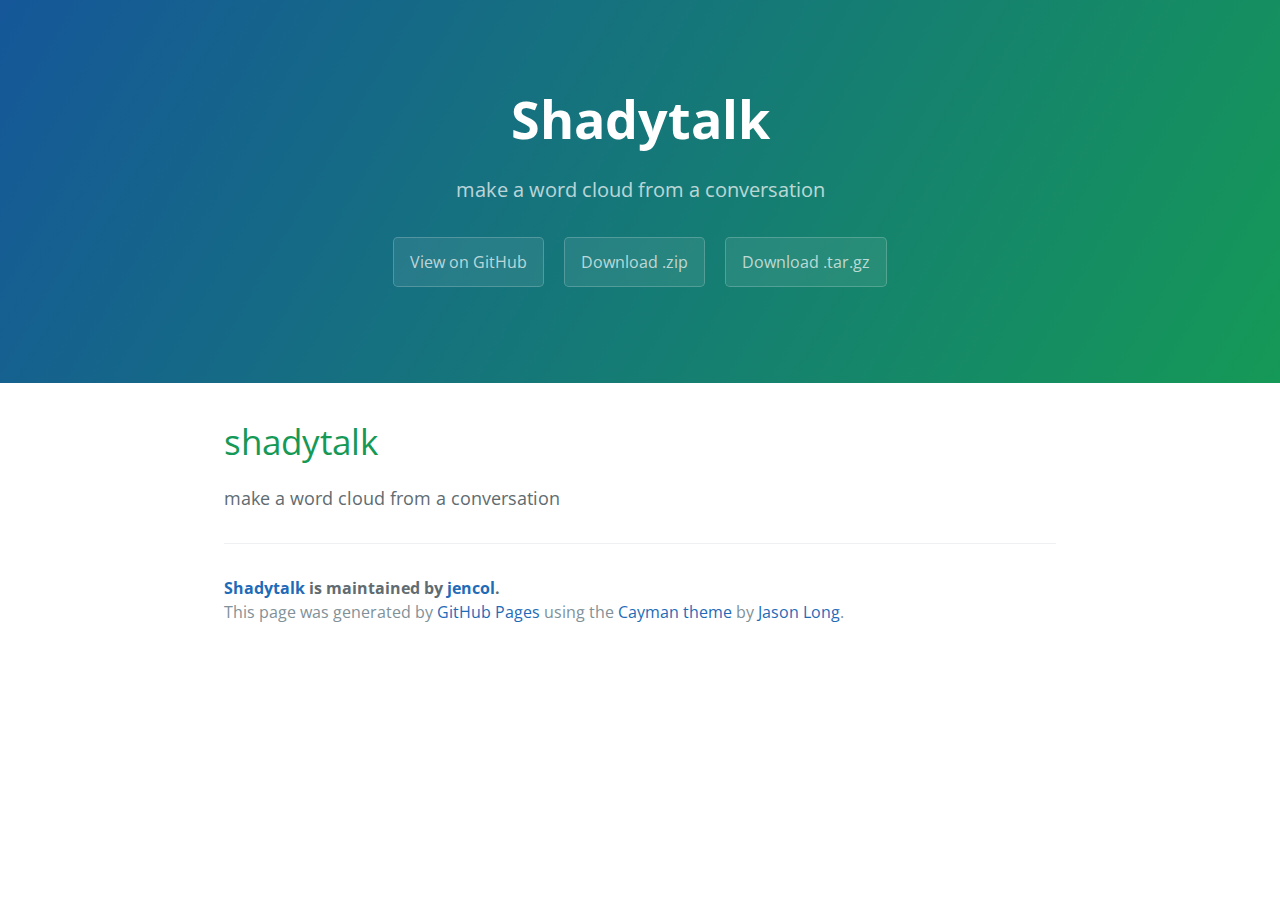
<file: index.html>
<!DOCTYPE html>
<html lang="en-us">
  <head>
    <meta charset="UTF-8">
    <title>Shadytalk by jencol</title>
    <meta name="viewport" content="width=device-width, initial-scale=1">
    <link rel="stylesheet" type="text/css" href="stylesheets/normalize.css" media="screen">
    <link href='https://fonts.googleapis.com/css?family=Open+Sans:400,700' rel='stylesheet' type='text/css'>
    <link rel="stylesheet" type="text/css" href="stylesheets/stylesheet.css" media="screen">
    <link rel="stylesheet" type="text/css" href="stylesheets/github-light.css" media="screen">
  </head>
  <body>
    <section class="page-header">
      <h1 class="project-name">Shadytalk</h1>
      <h2 class="project-tagline">make a word cloud from a conversation</h2>
      <a href="https://github.com/jencol/shadytalk" class="btn">View on GitHub</a>
      <a href="https://github.com/jencol/shadytalk/zipball/master" class="btn">Download .zip</a>
      <a href="https://github.com/jencol/shadytalk/tarball/master" class="btn">Download .tar.gz</a>
    </section>

    <section class="main-content">
      <h1>
<a id="shadytalk" class="anchor" href="#shadytalk" aria-hidden="true"><span aria-hidden="true" class="octicon octicon-link"></span></a>shadytalk</h1>

<p>make a word cloud from a conversation</p>

      <footer class="site-footer">
        <span class="site-footer-owner"><a href="https://github.com/jencol/shadytalk">Shadytalk</a> is maintained by <a href="https://github.com/jencol">jencol</a>.</span>

        <span class="site-footer-credits">This page was generated by <a href="https://pages.github.com">GitHub Pages</a> using the <a href="https://github.com/jasonlong/cayman-theme">Cayman theme</a> by <a href="https://twitter.com/jasonlong">Jason Long</a>.</span>
      </footer>

    </section>

  
  </body>
</html>
</file>
<file: stylesheets/stylesheet.css>
* {
  box-sizing: border-box; }

body {
  padding: 0;
  margin: 0;
  font-family: "Open Sans", "Helvetica Neue", Helvetica, Arial, sans-serif;
  font-size: 16px;
  line-height: 1.5;
  color: #606c71; }

a {
  color: #1e6bb8;
  text-decoration: none; }
  a:hover {
    text-decoration: underline; }

.btn {
  display: inline-block;
  margin-bottom: 1rem;
  color: rgba(255, 255, 255, 0.7);
  background-color: rgba(255, 255, 255, 0.08);
  border-color: rgba(255, 255, 255, 0.2);
  border-style: solid;
  border-width: 1px;
  border-radius: 0.3rem;
  transition: color 0.2s, background-color 0.2s, border-color 0.2s; }
  .btn + .btn {
    margin-left: 1rem; }

.btn:hover {
  color: rgba(255, 255, 255, 0.8);
  text-decoration: none;
  background-color: rgba(255, 255, 255, 0.2);
  border-color: rgba(255, 255, 255, 0.3); }

@media screen and (min-width: 64em) {
  .btn {
    padding: 0.75rem 1rem; } }

@media screen and (min-width: 42em) and (max-width: 64em) {
  .btn {
    padding: 0.6rem 0.9rem;
    font-size: 0.9rem; } }

@media screen and (max-width: 42em) {
  .btn {
    display: block;
    width: 100%;
    padding: 0.75rem;
    font-size: 0.9rem; }
    .btn + .btn {
      margin-top: 1rem;
      margin-left: 0; } }

.page-header {
  color: #fff;
  text-align: center;
  background-color: #159957;
  background-image: linear-gradient(120deg, #155799, #159957); }

@media screen and (min-width: 64em) {
  .page-header {
    padding: 5rem 6rem; } }

@media screen and (min-width: 42em) and (max-width: 64em) {
  .page-header {
    padding: 3rem 4rem; } }

@media screen and (max-width: 42em) {
  .page-header {
    padding: 2rem 1rem; } }

.project-name {
  margin-top: 0;
  margin-bottom: 0.1rem; }

@media screen and (min-width: 64em) {
  .project-name {
    font-size: 3.25rem; } }

@media screen and (min-width: 42em) and (max-width: 64em) {
  .project-name {
    font-size: 2.25rem; } }

@media screen and (max-width: 42em) {
  .project-name {
    font-size: 1.75rem; } }

.project-tagline {
  margin-bottom: 2rem;
  font-weight: normal;
  opacity: 0.7; }

@media screen and (min-width: 64em) {
  .project-tagline {
    font-size: 1.25rem; } }

@media screen and (min-width: 42em) and (max-width: 64em) {
  .project-tagline {
    font-size: 1.15rem; } }

@media screen and (max-width: 42em) {
  .project-tagline {
    font-size: 1rem; } }

.main-content :first-child {
  margin-top: 0; }
.main-content img {
  max-width: 100%; }
.main-content h1, .main-content h2, .main-content h3, .main-content h4, .main-content h5, .main-content h6 {
  margin-top: 2rem;
  margin-bottom: 1rem;
  font-weight: normal;
  color: #159957; }
.main-content p {
  margin-bottom: 1em; }
.main-content code {
  padding: 2px 4px;
  font-family: Consolas, "Liberation Mono", Menlo, Courier, monospace;
  font-size: 0.9rem;
  color: #383e41;
  background-color: #f3f6fa;
  border-radius: 0.3rem; }
.main-content pre {
  padding: 0.8rem;
  margin-top: 0;
  margin-bottom: 1rem;
  font: 1rem Consolas, "Liberation Mono", Menlo, Courier, monospace;
  color: #567482;
  word-wrap: normal;
  background-color: #f3f6fa;
  border: solid 1px #dce6f0;
  border-radius: 0.3rem; }
  .main-content pre > code {
    padding: 0;
    margin: 0;
    font-size: 0.9rem;
    color: #567482;
    word-break: normal;
    white-space: pre;
    background: transparent;
    border: 0; }
.main-content .highlight {
  margin-bottom: 1rem; }
  .main-content .highlight pre {
    margin-bottom: 0;
    word-break: normal; }
.main-content .highlight pre, .main-content pre {
  padding: 0.8rem;
  overflow: auto;
  font-size: 0.9rem;
  line-height: 1.45;
  border-radius: 0.3rem; }
.main-content pre code, .main-content pre tt {
  display: inline;
  max-width: initial;
  padding: 0;
  margin: 0;
  overflow: initial;
  line-height: inherit;
  word-wrap: normal;
  background-color: transparent;
  border: 0; }
  .main-content pre code:before, .main-content pre code:after, .main-content pre tt:before, .main-content pre tt:after {
    content: normal; }
.main-content ul, .main-content ol {
  margin-top: 0; }
.main-content blockquote {
  padding: 0 1rem;
  margin-left: 0;
  color: #819198;
  border-left: 0.3rem solid #dce6f0; }
  .main-content blockquote > :first-child {
    margin-top: 0; }
  .main-content blockquote > :last-child {
    margin-bottom: 0; }
.main-content table {
  display: block;
  width: 100%;
  overflow: auto;
  word-break: normal;
  word-break: keep-all; }
  .main-content table th {
    font-weight: bold; }
  .main-content table th, .main-content table td {
    padding: 0.5rem 1rem;
    border: 1px solid #e9ebec; }
.main-content dl {
  padding: 0; }
  .main-content dl dt {
    padding: 0;
    margin-top: 1rem;
    font-size: 1rem;
    font-weight: bold; }
  .main-content dl dd {
    padding: 0;
    margin-bottom: 1rem; }
.main-content hr {
  height: 2px;
  padding: 0;
  margin: 1rem 0;
  background-color: #eff0f1;
  border: 0; }

@media screen and (min-width: 64em) {
  .main-content {
    max-width: 64rem;
    padding: 2rem 6rem;
    margin: 0 auto;
    font-size: 1.1rem; } }

@media screen and (min-width: 42em) and (max-width: 64em) {
  .main-content {
    padding: 2rem 4rem;
    font-size: 1.1rem; } }

@media screen and (max-width: 42em) {
  .main-content {
    padding: 2rem 1rem;
    font-size: 1rem; } }

.site-footer {
  padding-top: 2rem;
  margin-top: 2rem;
  border-top: solid 1px #eff0f1; }

.site-footer-owner {
  display: block;
  font-weight: bold; }

.site-footer-credits {
  color: #819198; }

@media screen and (min-width: 64em) {
  .site-footer {
    font-size: 1rem; } }

@media screen and (min-width: 42em) and (max-width: 64em) {
  .site-footer {
    font-size: 1rem; } }

@media screen and (max-width: 42em) {
  .site-footer {
    font-size: 0.9rem; } }
</file>
<file: stylesheets/github-light.css>
/*
The MIT License (MIT)

Copyright (c) 2016 GitHub, Inc.

Permission is hereby granted, free of charge, to any person obtaining a copy
of this software and associated documentation files (the "Software"), to deal
in the Software without restriction, including without limitation the rights
to use, copy, modify, merge, publish, distribute, sublicense, and/or sell
copies of the Software, and to permit persons to whom the Software is
furnished to do so, subject to the following conditions:

The above copyright notice and this permission notice shall be included in all
copies or substantial portions of the Software.

THE SOFTWARE IS PROVIDED "AS IS", WITHOUT WARRANTY OF ANY KIND, EXPRESS OR
IMPLIED, INCLUDING BUT NOT LIMITED TO THE WARRANTIES OF MERCHANTABILITY,
FITNESS FOR A PARTICULAR PURPOSE AND NONINFRINGEMENT. IN NO EVENT SHALL THE
AUTHORS OR COPYRIGHT HOLDERS BE LIABLE FOR ANY CLAIM, DAMAGES OR OTHER
LIABILITY, WHETHER IN AN ACTION OF CONTRACT, TORT OR OTHERWISE, ARISING FROM,
OUT OF OR IN CONNECTION WITH THE SOFTWARE OR THE USE OR OTHER DEALINGS IN THE
SOFTWARE.

*/

.pl-c /* comment */ {
  color: #969896;
}

.pl-c1 /* constant, variable.other.constant, support, meta.property-name, support.constant, support.variable, meta.module-reference, markup.raw, meta.diff.header */,
.pl-s .pl-v /* string variable */ {
  color: #0086b3;
}

.pl-e /* entity */,
.pl-en /* entity.name */ {
  color: #795da3;
}

.pl-smi /* variable.parameter.function, storage.modifier.package, storage.modifier.import, storage.type.java, variable.other */,
.pl-s .pl-s1 /* string source */ {
  color: #333;
}

.pl-ent /* entity.name.tag */ {
  color: #63a35c;
}

.pl-k /* keyword, storage, storage.type */ {
  color: #a71d5d;
}

.pl-s /* string */,
.pl-pds /* punctuation.definition.string, string.regexp.character-class */,
.pl-s .pl-pse .pl-s1 /* string punctuation.section.embedded source */,
.pl-sr /* string.regexp */,
.pl-sr .pl-cce /* string.regexp constant.character.escape */,
.pl-sr .pl-sre /* string.regexp source.ruby.embedded */,
.pl-sr .pl-sra /* string.regexp string.regexp.arbitrary-repitition */ {
  color: #183691;
}

.pl-v /* variable */ {
  color: #ed6a43;
}

.pl-id /* invalid.deprecated */ {
  color: #b52a1d;
}

.pl-ii /* invalid.illegal */ {
  color: #f8f8f8;
  background-color: #b52a1d;
}

.pl-sr .pl-cce /* string.regexp constant.character.escape */ {
  font-weight: bold;
  color: #63a35c;
}

.pl-ml /* markup.list */ {
  color: #693a17;
}

.pl-mh /* markup.heading */,
.pl-mh .pl-en /* markup.heading entity.name */,
.pl-ms /* meta.separator */ {
  font-weight: bold;
  color: #1d3e81;
}

.pl-mq /* markup.quote */ {
  color: #008080;
}

.pl-mi /* markup.italic */ {
  font-style: italic;
  color: #333;
}

.pl-mb /* markup.bold */ {
  font-weight: bold;
  color: #333;
}

.pl-md /* markup.deleted, meta.diff.header.from-file */ {
  color: #bd2c00;
  background-color: #ffecec;
}

.pl-mi1 /* markup.inserted, meta.diff.header.to-file */ {
  color: #55a532;
  background-color: #eaffea;
}

.pl-mdr /* meta.diff.range */ {
  font-weight: bold;
  color: #795da3;
}

.pl-mo /* meta.output */ {
  color: #1d3e81;
}
</file>
